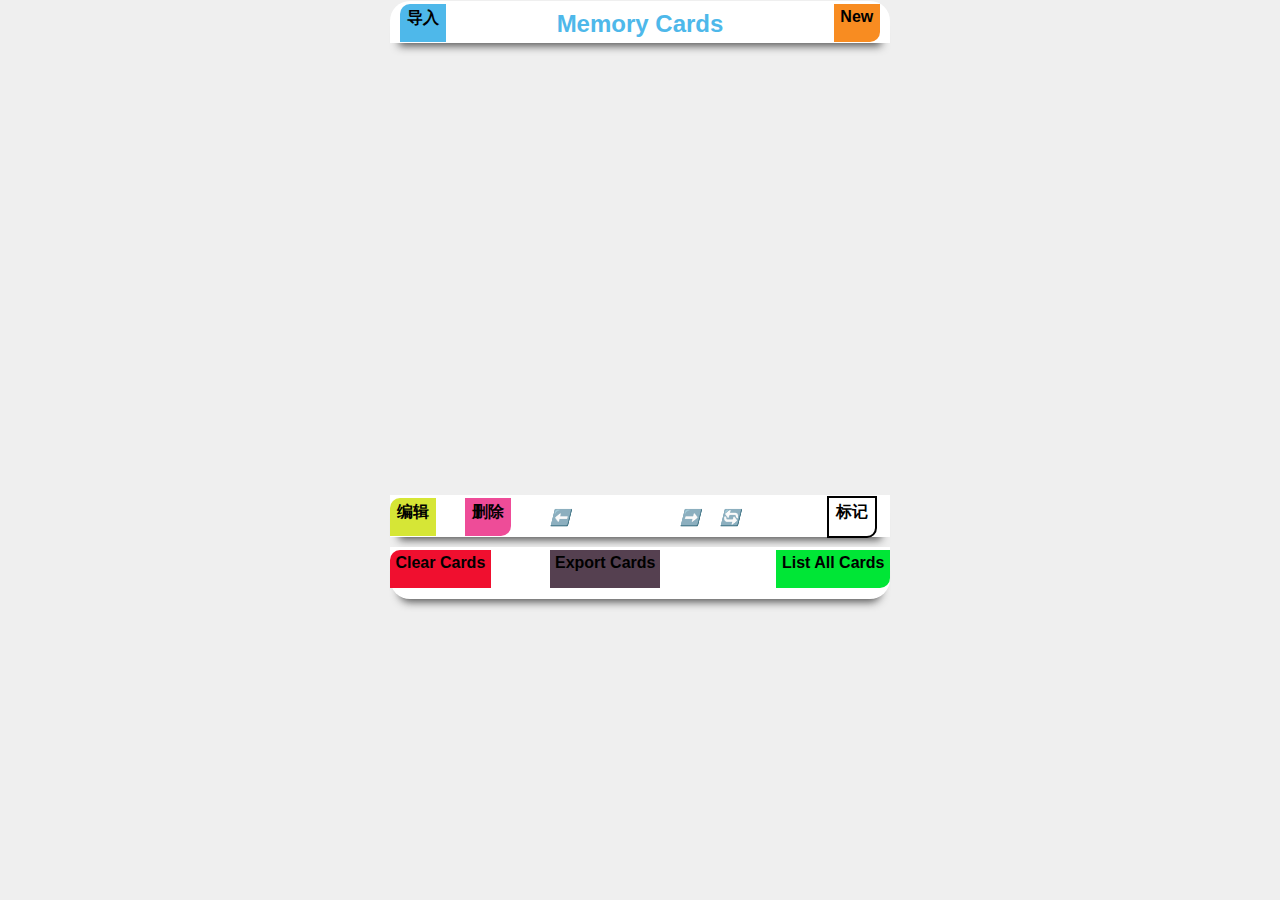
<file: index.html>
<!DOCTYPE html>
<html>
  <head>
    <title>Memory Cards</title>
    <meta http-equiv="Content-Type" content="text/html; charset=UTF-8" />
    <meta name="viewport" content="width=device-width, initial-scale=1.0" />
    <link rel="stylesheet" href="index.css" type="text/css" media="screen" />
  </head>
  <body>
    <div id="wrapper">
      <section id="cards-main">
        <header>
          <span>导入 </span>
          <h2>Memory Cards</h2>
          <span>New</span>
          <input type="file" hidden onchange="getExtraCardsData(this)" />
        </header>
        <article>
          <!-- 卡片放置区 -->
        </article>
        <nav>
          <span>编辑</span>
          <span>删除</span>
          <i>⬅️</i>
          <form>
            <input type="text" autocomplete="off" maxlength="9"/>
          </form>
          <i>➡️</i>
          <i>🔄</i>
          <span>标记</span>
        </nav>
        <aside>
          <span>Clear Cards</span>
          <span>Export Cards</span>
          <span>List All Cards</span>
        </aside>
      </section>
      <section id="card-create">
        <header>
          <h2> Add New Card </h2>
          <i>✖️</i>
        </header>
        <article>
          <div>
            <label for="etyma-name">词根</label>
            <textarea id="etyma-name" placeholder="输入词根..."></textarea>
          </div>
          <div>
            <label for="etyma-value">词根释义</label>
            <textarea id="etyma-value" placeholder="输入词根的意思..."></textarea>
          </div>
          <div>
            <label for="etyma-example-name">示例</label>
            <textarea id="etyma-example-name" placeholder="词根用例..."></textarea>
          </div>
          <div>
            <label for="etyma-example-value">示例释义</label>
            <textarea id="etyma-example-value" placeholder="词根用例释义..."></textarea>
          </div>
          <div>
            <label for="etyma-belong">分类</label>
            <textarea id="etyma-belong" placeholder="belong..."></textarea>
          </div>
          <input type="submit" value="提交" />
        </article>
      </section>
      <section id="cards-all">
        <header>
          <span>打开/折叠</span>
          <h2> 全部的词根 </h2>
          <i>✖️</i>
        </header>
        <nav>
          <form name="card-filter">
            <select name="select">
              <option value="all" selected>all</option>
              <option value="mark">mark</option>
              <option value="unmark">unmark</option>
              <option value="belong">belong</option>
            </select>
            <input name="filter" type="text" placeholder="filter"/>
            <button>过滤</button>
          </form>
        </nav>
        <article>
        </article>
      </section>
    </div>
    <script src="index.js"></script>
  </body>
</html>
</file>
<file: index.css>
body {
    font-family: helvetica, arial, sans-serif;
    background: #efefef;
    margin: 0px;
}

#wrapper {
    max-width: 500px;
    width: 90%;
    margin: 0 auto 20px;
    position: relative;
}

header {
    position: relative;
    height: 40px;
    margin: 1px 0;
    background: #fff;
    border-radius: 20px 20px 0px 0px;
    box-shadow: 0 12px 8px -9px #555;
    padding: 1px;
}

#cards-main span {
    position: absolute;
    font-family:"Source Sans Pro", helvetica, sans-serif;
    width: 2.3em;
    padding:.25em .3em;
    font-weight:600;
    text-align: center;
    height: 30px;
    top: 3px;
}
#cards-main header span:first-child {
    border-top-left-radius:10px;
    left: 10px;background:#4eb8ea;}
#cards-main header span:nth-child(3) {
    border-bottom-right-radius:10px;
    right: 10px;background:#f88c21;}

#cards-main span:hover {
    color: #555;
    border-color: #fff;
    border: 0;
    cursor: pointer;
    opacity:1; visibility:visible; /*两个属性都会产生过渡动画*/
}
header h2 {
    padding: 0;
    font-family: 'Lato', helvetica, sans-serif;
    font-weight: 900;
    font-size: 1.5em;
    line-height: 1;
    color: #4eb8ea;
    text-align: center;
    margin: 10px auto;
}

#cards-main article {
    margin: 1px 0 0;
    padding: 0;
}

#cards-main nav {
    position: relative;
    height: 40px;
    margin: 1px 0;
    background: #fff;
    box-shadow: 0 12px 8px -9px #555;
    padding: 1px;
}

#cards-main nav span:first-child {
    border-top-left-radius:10px;
    left: 0;background:#d6e636;}
#cards-main nav span:nth-child(2) {
    border-bottom-right-radius:10px;
    left: 15%;background:#ee4c98;}
#cards-main nav span:nth-child(7) {
    border-bottom-right-radius:10px;
    border: 2px solid;
    top: 1px;
    right: 13px;}

#cards-main nav span:nth-child(7).btn-marker {
    color: red;
    background-color: #9fa4a8;}

#cards-main nav form {
    margin: 10px auto;
    padding: 2px 100px;
    width: 100px;
}

#cards-main nav form input {
    width: 70px;
    text-align: center;
    font-size: 15px;
    border: none;
}

#cards-main nav i {
    position: absolute;
    display: block;
    top: 13px;
}

#cards-main nav i:nth-child(3) {left: 32%;}
#cards-main nav i:nth-child(5) {right: 38%;}
#cards-main nav i:nth-child(6) {right: 30%;}

i:hover {cursor: pointer;}

#cards-main aside {
    position: relative;
    height: 50px;
    margin: 10px 0;
    background: #fff;
    border-radius: 0px 0px 20px 20px;
    box-shadow: 0 12px 8px -9px #555;
    padding: 1px;
}

#cards-main aside span:first-child {
    border-top-left-radius:10px;
    width: 5.7em;
    left: 0;background:#f00f2f;}
#cards-main aside span:nth-child(2) {
    width: 6.3em;
    left: 32%;background:#554050;}
#cards-main aside span:nth-child(3) {
    border-bottom-right-radius:10px;
    width: 6.5em;
    right: 0px;background:#00e636;}

#cards-main article {
    perspective: 1000px;
    position: relative;
    height: 450px;
    overflow: hidden;
}

.card {
    position: absolute;
    opacity: 0;
    font-size: 1.5em;
    top: 0px;
    left: 0px;
    height: 100%;
    width: 100%;
    touch-action: none;
    transform: translateX(50%) rotateY(-10deg);
    transition: transform 0.4s ease, opacity 0.4s ease;
}

.card.active {
    cursor: pointer;
    opacity: 1;
    z-index: 10;
    transform: translateX(0) rotateY(0deg);
}

.card.left {
    transform: translateX(-50%) rotateY(10deg);
}

.inner-card {
    box-shadow: 0 1px 10px rgba(0, 0, 0, 0.3);
    border-radius: 4px;
    margin: 10px;
    height: 430px;
    max-width: 480px;
    width: 96%;
    position: relative;
    transform-style: preserve-3d;
    transition: transform 0.4s ease;
}

.card.show-answer .inner-card {
    transform: rotateX(180deg);
}

.inner-card-front,
.inner-card-back {
    backface-visibility: hidden;
    position: absolute;
    top: 0;
    left: 0;
    display: flex;
    align-items: center;
    justify-content: center;
    height: 100%;
    width: 100%;
    background: #fff;
}

.inner-card-front {
    transform: rotateX(0deg);
    z-index: 2;
}

.inner-card-back {
    transform: rotateX(180deg);
}

.inner-card-front::after,
.inner-card-back::after {
    content: '\f021  Flip';
    font-family: 'Font Awesome 5 Free', Lato, sans-serif;
    position: absolute;
    top: 10px;
    right: 10px;
    font-weight: bold;
    font-size: 16px;
    color: #ddd;
}

#card-create {
    opacity: 0;
    z-index: -1;
    display: none;
    background-color: #f0f0f0;
    border-top: 2px solid #eee;
    padding: 10px 0;
    position: absolute;
    width: 100%;
    height: 100%;
    top: 0;
    transition: 0.3s ease;
}
#card-create.show {
    opacity: 1;
    z-index: 2;
    display: block;
}

#card-create header i {
    position: absolute;
    text-align: center;
    top: 15px;
    right: 30px;
}

#card-create article {
    margin:16px 0 0;
    padding:15px;
    background:#fff;
    border-radius:20px 0;
    box-shadow:0 12px 8px -9px #555;
}

#card-create article label{
    display: block;
    margin: 0 0 10px;
}

#card-create article textarea {
    border: 1px solid #aaa;
    border-radius: 3px;
    font-size: 16px;
    padding: 5px;
    /* width: 350px; */
    width: 95%;
    /* max-width: 100%; */
}

#card-create article input {
    margin:5px auto;
    padding:3px 10px 2px; /*输入文本与控件的间距*/
    color:#555;
    font-size:.8em;
    outline:none; /*去掉默认的轮廓线*/
    border-radius:10px 0 10px 0;
}

#card-create article input:hover {
    color: #555;
    border-color: #000;
    border: 3;
    cursor: pointer;
}

#cards-all {
    opacity: 0;
    z-index: -1;
    display: none;
    background-color: #f0f0f0;
    border-top: 2px solid #eee;
    padding: 10px 0;
    position: absolute;
    width: 100%;
    height: 100%;
    top: 0;
    transition: 0.3s ease;
}
#cards-all.show {
    opacity: 1;
    z-index: 2;
    display: block;
}
#cards-all header span {
    position: absolute;
    font-family:"Source Sans Pro", helvetica, sans-serif;
    width: 90px;
    padding:.25em .3em;
    font-weight:600;
    text-align: center;
    height: 30px;
    top: 3px;
    border-top-left-radius:10px;
    left: 10px;
    background:hsl(300, 50%, 50%);
}

#cards-all span:hover {
    color: #555;
    border-color: #fff;
    border: 0;
    cursor: pointer;
    opacity:1; visibility:visible; /*两个属性都会产生过渡动画*/
}

#cards-all header i {
    position: absolute;
    top: 15px;
    right: 30px;
}

#cards-all nav {
    position: relative;
    height: 30px;
    margin: 5px 0;
    background: #fff;
    box-shadow: 0 12px 8px -9px #555;
    padding: 1px;
}

#cards-all nav input {
    width: 100px;
    padding:2px 0 3px 5px;
    border-radius:0px 0px 10px 0px;
    font-family:"Source Sans Pro", helvetica, sans-serif;
    font-weight: 400; font-size:1em;
    color:#888;
    outline:none; /*去掉默认的轮廓线*/
    transition:.3s width; /*搜索框过渡动画*/
    position: absolute;
    left: 85px;
}

#cards-all nav select {
    width: 75px;
    padding:2px 0 3px 5px;
    border-radius:10px 0px 0px 0px;
    font-family:"Source Sans Pro", helvetica, sans-serif;
    font-weight: 400; font-size:1em;
    color:black;
    position: absolute;
    left: 10px;
}

#cards-all nav input:focus { width:150px;}/*在获得焦点时扩展到这么宽*/

#cards-all nav button {
    width: 60px;
    padding: 2px 0 3px 5px;
    position: absolute;
    border-radius:10px 0 10px 0;
    right: 10%;
}

#cards-all nav button:hover {
    color: #555;
    border-color: #000;
    border: 3;
    cursor: pointer;
}

.etyma {
    background-color: transparent;
    border: 1px solid #9fa4a8;
    border-radius: 10px;
    margin: 5px auto;
    padding: 30px;
    width: 84%;
    position: relative;
    overflow: hidden;
    transition: 0.3s ease;
}

.etyma span {
    position: absolute;
    border-bottom-right-radius:10px;
    border: 2px solid;
    top: 10px;
    right: 50%;
}

.etyma span.btn-marker {
    color: red;
    background-color: #9fa4a8;
}

.etyma.active {
    background-color: #fff;
    box-shadow: 0 3px 6px rgba(0, 0, 0, 0.1), 0 3px 6px rgba(0, 0, 0, 0.1);
}

.etyma-text {
    display: none;
    margin: 30px 0 0;
}

.etyma.active .etyma-text {
    display: block;
}

.etyma-toggle {
    border: 0;
    border-radius: 50%;
    cursor: pointer;
    font-size: 16px;
    padding: 0;
    position: absolute;
    top: 30px;
    right: 30px;
    height: 30px;
    width: 30px;
}


.etyma-toggle i:nth-child(2) {
    display: none;
}

.etyma.active .etyma-toggle i:nth-child(2) {
    color: #fff;
    display: block;
}

.etyma.active .etyma-toggle i:nth-child(1) {
    display: none;
}
</file>
